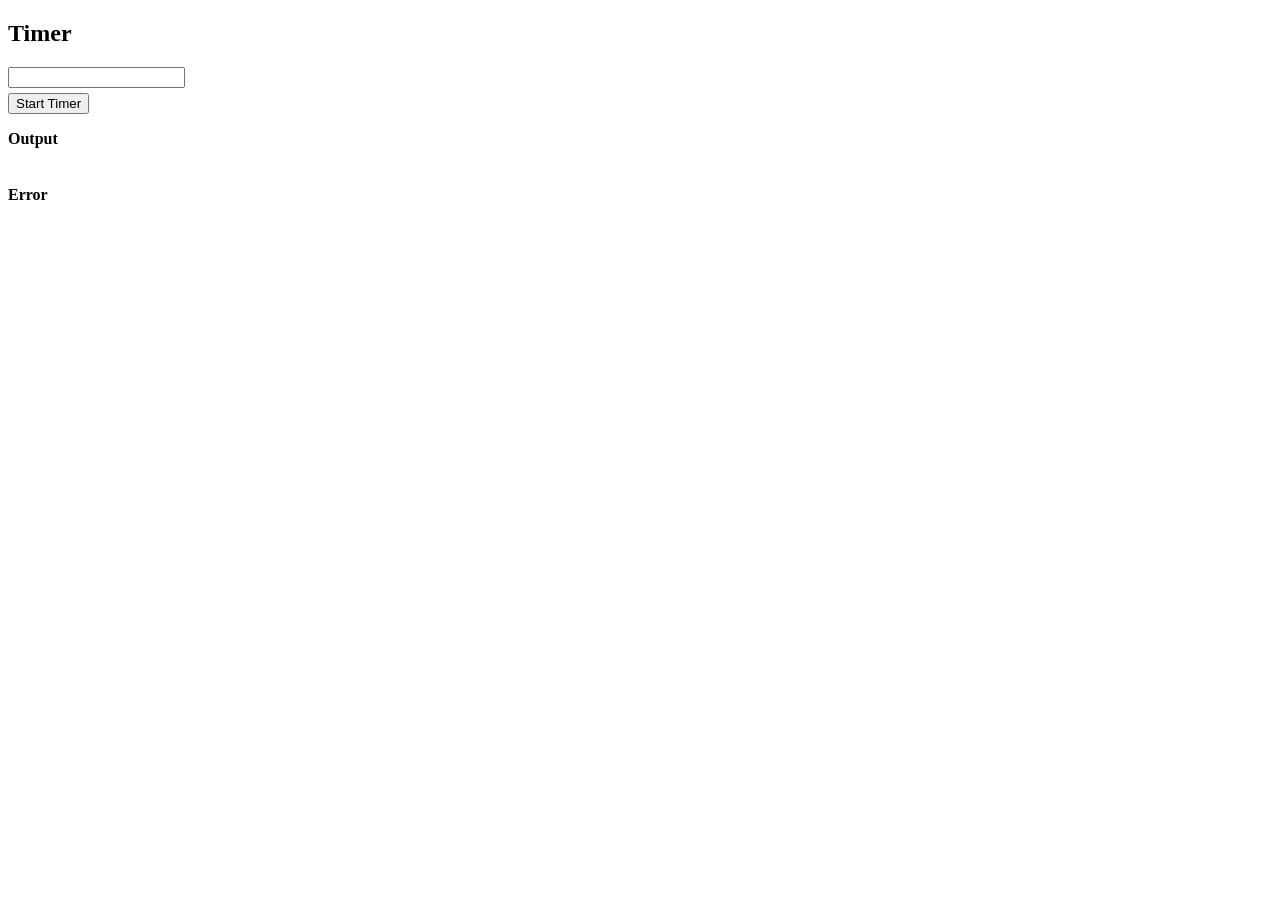
<file: index.html>
<!DOCTYPE html>
<html>

<head>
<script>
    var currentTimer;

    function startTimer() {
        // convert to int because Edge browser's number fields allow non-numerical inputs.
        var input = parseInt(document.getElementById("numberBox").value);
        
        if (isNaN(input)) { // user input isn't a number
            document.getElementById("errorOutput").innerHTML = "Please enter a number first.";
            document.getElementById("targetOutput").innerHTML = "";
        }
        else { // user input is a number
            document.getElementById("targetOutput").innerHTML = "Please wait " + input + " seconds";

            // clear any ongoing timers
            if (typeof currentTimer != "undefined") {
                clearTimeout(currentTimer);
            }
            // start new timer
            currentTimer = setTimeout(
                function () {
                    document.getElementById("targetOutput").innerHTML = "Finished processing";
                },
                input * 1000);
            
            // clear error div
            document.getElementById("errorOutput").innerHTML = "";
        }
    }
</script>

<style>
    div {
        min-height: 40px;
    }
    button{
        margin-top:5px;
    }
</style>
</head>

<body>

<h2>Timer</h2>

<input id="numberBox" type="number" min="0"><br>
<button type="button" onclick=startTimer()>Start Timer</button>

<div id="target">
  <p>
    <strong>Output</strong><br>
    <span id="targetOutput"></span>
  </p>
</div>
<div id="error">
  <p>
    <strong>Error</strong><br>
    <span id="errorOutput"></span>
  </p>
</div>

</body>

</html>
</file>
